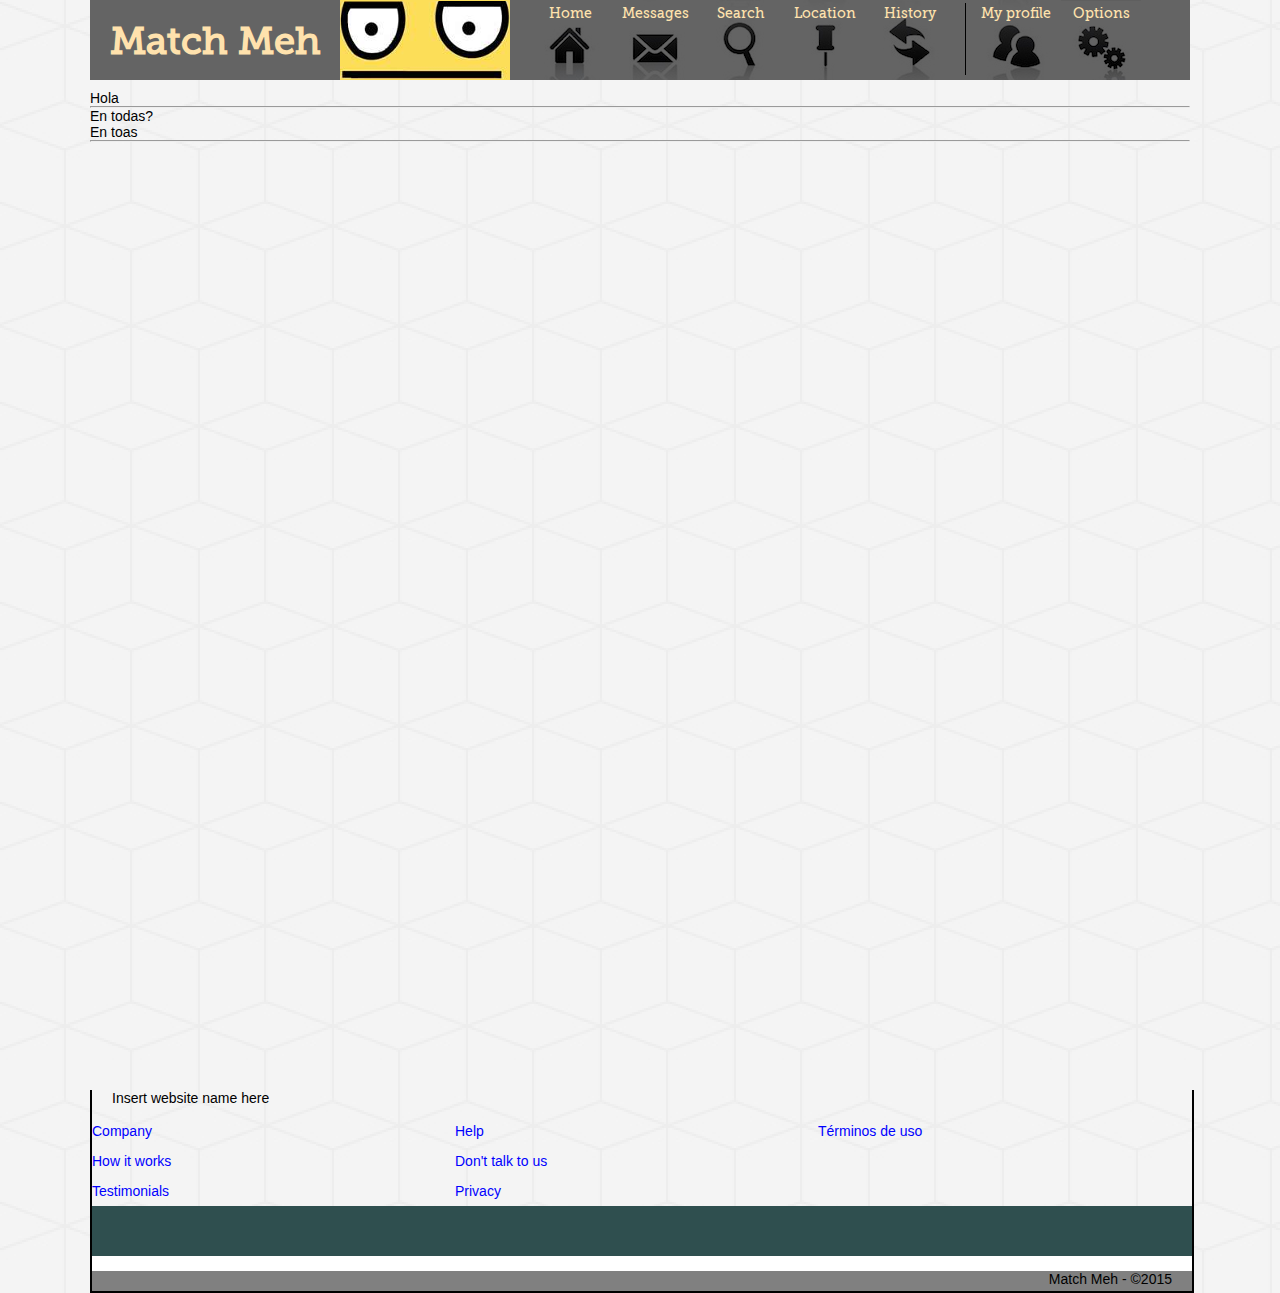
<file: index.html>
<!DOCTYPE HTML>
<html>

    <head>
        <title>MatchMe</title>
        <link rel="stylesheet" href="./font/stylesheet.css">
        <link rel="stylesheet" href="css/styles.css">
    </head>



    <body>
        <div class=container>
            <header class=buttonsHeader>
                <ul>
                    <li class=logoSpace><span>Match Meh</span></li>
                    <a href="http://www.google.com"><li class=home><span>Home</span></li></a>
                    <a href="#"><li class=messages><span>Messages</span></li></a>
                    <a href="#"><li class=search><span>Search</span></li></a>
                    <a href="#"><li class=location><span>Location</span></li></a>
                    <a href="#"><li class=history><span>History</span></li></a>
                    <li class=separator></li>
                    <a href="#"><li class=profile><span>My profile</span></li></a>
                    <a href="#"><li class=options><span>Options</span></li></a>
                </ul>

            </header>

            <!-- Starts editable zone -->
            <div class="mainContent"> Hola <hr> En todas? <br> En toas <hr></div>
            <!-- End editable zone -->

            <footer>
                <div>
                    <p>Insert website name here</p>
                </div>
                <div class="links">
                    <div>
                        <a href="#">Company</a> <br>
                        <a href="#">How it works</a> <br>
                        <a href="#">Testimonials</a> <br>
                    </div>
                    <div>
                        <a href="#">Help</a> <br>
                        <a href="#">Don't talk to us</a> <br>
                        <a href="#">Privacy</a> <br>
                    </div>
                    <div>
                        <a href="#">Términos de uso</a> <br>
                    </div>
                </div>
                <div class="copyright"></div>
                <div class="whiteBelt"></div>
                <div class="bottomBelt"><p>Match Meh - ©2015</p></div>
            </footer>
        </div>
    </body>
</html>
</file>
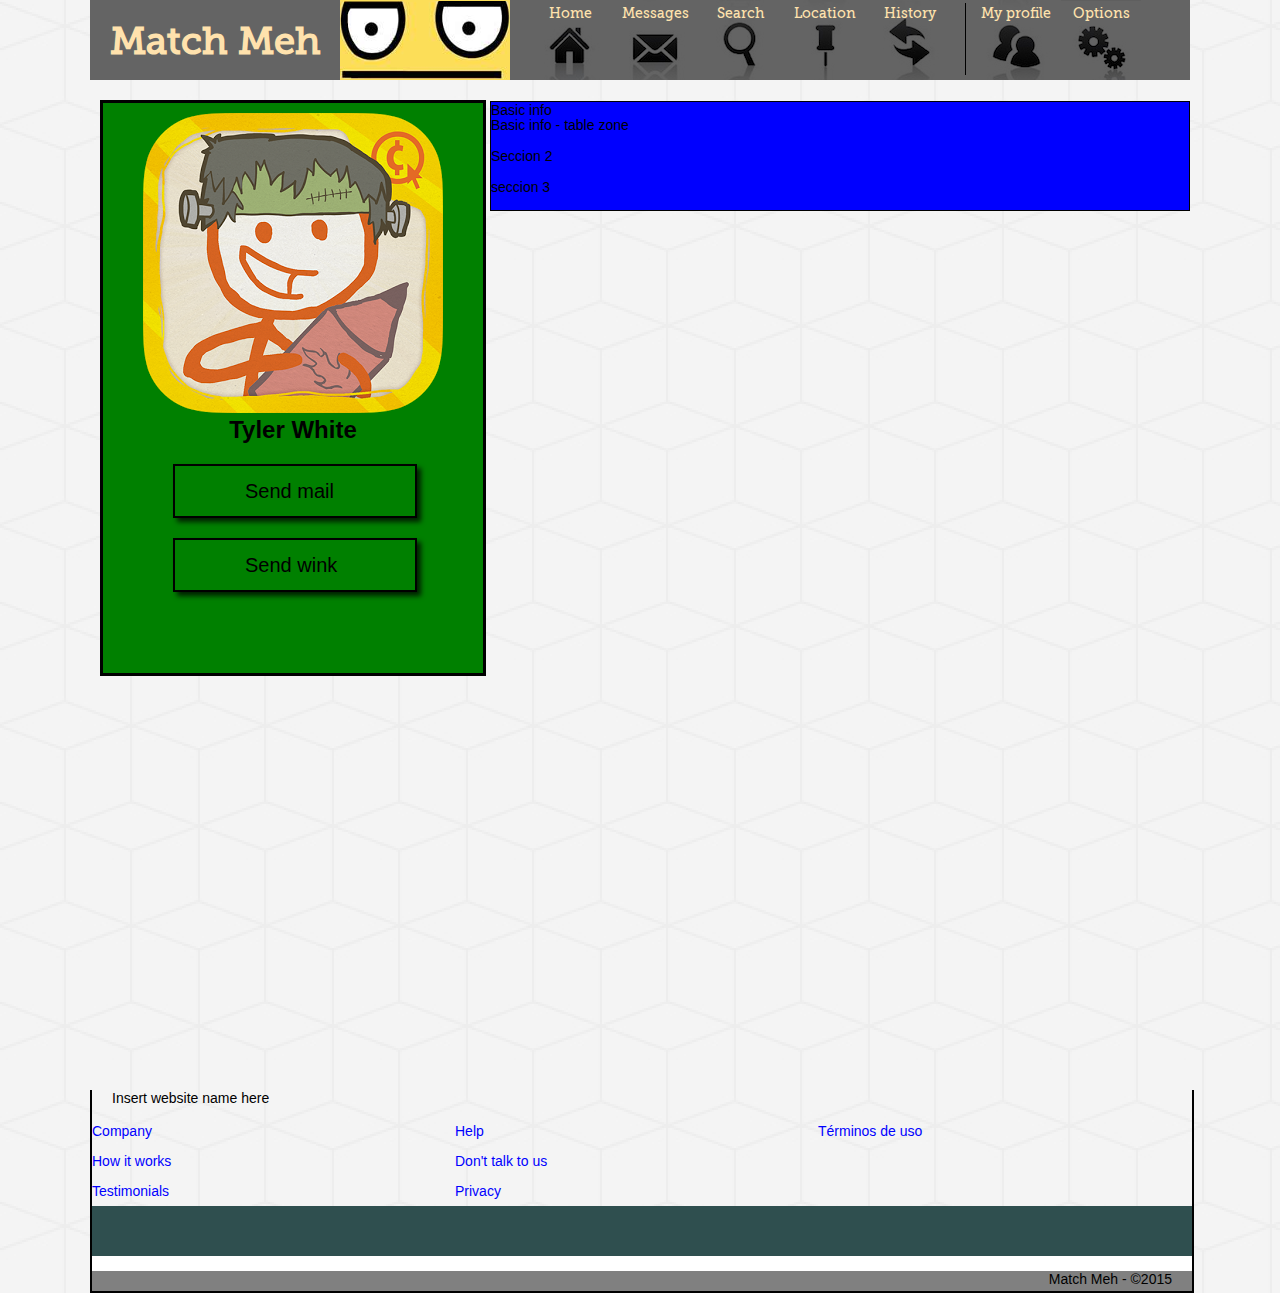
<file: myProfile.html>
<!DOCTYPE HTML>
<html>

    <head>
        <title>MatchMe</title>
        <link rel="stylesheet" href="./font/stylesheet.css">
        <link rel="stylesheet" href="css/styles.css">
        <link rel="stylesheet" href="css/myProfile.css">
    </head>



    <body>
        <div class=container>
            <header class=buttonsHeader>
                <ul>
                    <a href="index.html"><li class=logoSpace><span>Match Meh</span></li></a>
                    <a href="http://www.google.com"><li class=home><span>Home</span></li></a>
                    <a href="#"><li class=messages><span>Messages</span></li></a>
                    <a href="#"><li class=search><span>Search</span></li></a>
                    <a href="#"><li class=location><span>Location</span></li></a>
                    <a href="#"><li class=history><span>History</span></li></a>
                    <li class=separator></li>
                    <a href="#"><li class=profile><span>My profile</span></li></a>
                    <a href="#"><li class=options><span>Options</span></li></a>
                </ul>

            </header>

            <!-- Starts editable zone -->
            <div class="mainContent">
                <aside class="profileOwner">
                    <img src="./img/profilePic.png" alt="Profile picture" height="300" width="300">
                    <p>Tyler White</p>
                    <ul>
                        <li>Send mail</li>
                        <li>Send wink</li>
                    </ul>
                </aside>
                <section class="rightSide">

                    <article class="basicInfo">
                        <div class="whiteBelt"><p>Basic info</p></div>
                        <p>Basic info - table zone</p>
                        <div class="whiteBelt"></div>
                    </article>

                    <article class="pictures">
                        <div class="infoTable"></div>
                        <p>Seccion 2</p>
                        <div class="infoTable"></div>
                    </article>

                    <article class="moreInfo">
                        <div class="whiteBelt"></div>
                        <p>seccion 3</p>
                        <div class="whiteBelt"></div>
                    </article>

                </section>
            </div>
            <!-- End editable zone -->

            <footer>
                <div>
                    <p>Insert website name here</p>
                </div>
                <div class="links">
                    <div>
                        <a href="#">Company</a> <br>
                        <a href="#">How it works</a> <br>
                        <a href="#">Testimonials</a> <br>
                    </div>
                    <div>
                        <a href="#">Help</a> <br>
                        <a href="#">Don't talk to us</a> <br>
                        <a href="#">Privacy</a> <br>
                    </div>
                    <div>
                        <a href="#">Términos de uso</a> <br>
                    </div>
                </div>
                <div class="copyright"></div>
                <div class="whiteBelt"></div>
                <div class="bottomBelt"><p>Match Meh - ©2015</p></div>
            </footer>
        </div>
    </body>
</html>
</file>
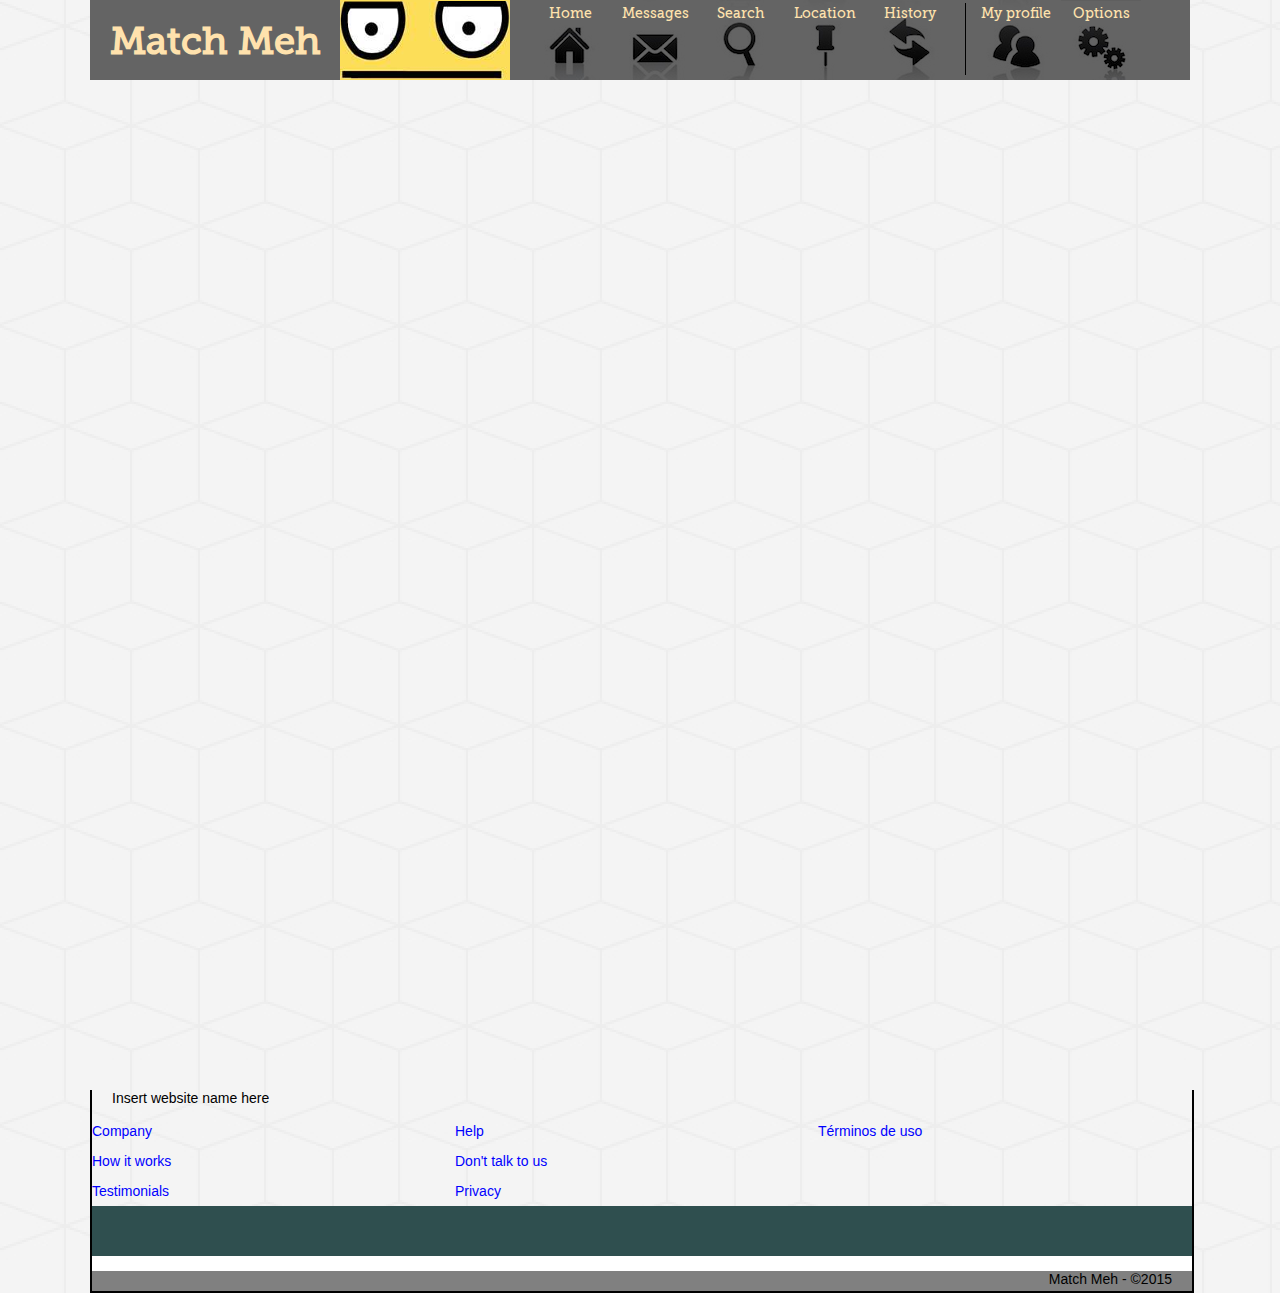
<file: Template.html>
<!DOCTYPE HTML>
<html>

    <head>
        <title>MatchMe</title>
        <link rel="stylesheet" href="./font/stylesheet.css">
        <link rel="stylesheet" href="css/styles.css">
    </head>



    <body>
        <div class=container>
            <header class=buttonsHeader>
                <ul>
                    <a href="./index.html"> <li class=logoSpace><span>Match Meh</span></li></a>
                    <a href="http://www.google.com"><li class=home><span>Home</span></li></a>
                    <a href="#"><li class=messages><span>Messages</span></li></a>
                    <a href="#"><li class=search><span>Search</span></li></a>
                    <a href="#"><li class=location><span>Location</span></li></a>
                    <a href="#"><li class=history><span>History</span></li></a>
                    <li class=separator></li>
                    <a href="#"><li class=profile><span>My profile</span></li></a>
                    <a href="#"><li class=options><span>Options</span></li></a>
                </ul>

            </header>

            <!-- Starts editable zone -->
            <div class="mainContent">

            </div>
            <!-- End editable zone -->

            <footer>
                <div>
                    <p>Insert website name here</p>
                </div>
                <div class="links">
                    <div>
                        <a href="#">Company</a> <br>
                        <a href="#">How it works</a> <br>
                        <a href="#">Testimonials</a> <br>
                    </div>
                    <div>
                        <a href="#">Help</a> <br>
                        <a href="#">Don't talk to us</a> <br>
                        <a href="#">Privacy</a> <br>
                    </div>
                    <div>
                        <a href="#">Términos de uso</a> <br>
                    </div>
                </div>
                <div class="copyright"></div>
                <div class="whiteBelt"></div>
                <div class="bottomBelt"><p>Match Meh - ©2015</p></div>
            </footer>
        </div>
    </body>
</html>
</file>
<file: font/stylesheet.css>
/*
 * Web Fonts from fontspring.com
 *
 * All OpenType features and all extended glyphs have been removed.
 * Fully installable fonts can be purchased at http://www.fontspring.com
 *
 * The fonts included in this stylesheet are subject to the End User License you purchased
 * from Fontspring. The fonts are protected under domestic and international trademark and
 * copyright law. You are prohibited from modifying, reverse engineering, duplicating, or
 * distributing this font software.
 *
 * (c) 2010-2015 Fontspring
 *
 *
 *
 *
 * The fonts included are copyrighted by the vendor listed below.
 *
 * Vendor:      exljbris Font Foundry
 * License URL: http://www.fontspring.com/licenses/exljbris/webfont
 *
 *
 */

@font-face {
    font-family: 'museo_slab500';
    src: url('Museo_Slab_500_2-webfont.eot');
    src: url('Museo_Slab_500_2-webfont.eot?#iefix') format('embedded-opentype'),
         url('Museo_Slab_500_2-webfont.woff2') format('woff2'),
         url('Museo_Slab_500_2-webfont.woff') format('woff'),
         url('Museo_Slab_500_2-webfont.ttf') format('truetype'),
         url('Museo_Slab_500_2-webfont.svg#museo_slab500') format('svg');
    font-weight: normal;
    font-style: normal;

}
</file>
<file: css/styles.css>
@charset "utf-8";
/* CSS Document */

body{
	margin:0;
	padding:0;
	background:url(../img/cubes.png);}

*{
	margin:0;
	padding:0;
	font-size:14px;
    font-family: arial;
	}

a:link{
	text-decoration:none;
	color:rgba(0,0,255,1);
}

a:visited{
	text-decoration:none;
	color:rgba(180,0,0,1);
}

div.container{
	width:1100px;
	margin:0 auto;
}

/************ Starts header styles **************/

header{
    height: 80px;
    width: 100%;
    background:rgba(100,100,100,1);
    margin-bottom: 10px;
}

header ul{
    height: 80px;
    width: 100%;
    background:rgba(100,100,100,1);
}

header li{
    width: 80px;
    height: 80px;
    position: relative;
    float: left;
    margin-right: 5px;
    background-image: url(../img/icons.png);
    list-style: none;
}

header li span{
	color:#FFE2AD;
	text-align:center;
	display:block;
    padding: 5px 0 0 0;
	font-size:14px;
	font-family:"museo_slab500", "Book Antiqua", Palatino, serif;
}

header li:hover{
    width: 78px;
    height: 78px;
    border: solid 1px rgb(0,128,128);
}

header li:hover span{
    position: relative;
    bottom: 1px;
    color: white;
}

header li[class=logoSpace] span{
    color:#FFE2AD;
	text-align:left;
    padding: 20px 0 0 0;
	font-size:38px;
    bottom:0;
	font-family:"museo_slab500", "Book Antiqua", Palatino, serif;
    transition: all ease 100ms;
}

header li.logoSpace{
    width: 400px;
    height: 80px;
    background: url(../img/logo.png) no-repeat 230px 0;
    font-size: 50px;
    font-weight: bold;
    border: none;
    margin:0 20px;
}

header li.logoSpace:hover{
    background: url(../img/logo.png) no-repeat 230px -80px;
    cursor: pointer;
}

header li.separator{
    width: 1px;
    height: 90%;
    background: black;
    margin: 3px 10px;
}

header li.home{
    background-position: -98px -5px;
}

header li.home:hover{
    background-position: -99px -485px;
}

header li.messages{
    background-position: -98px -282px;
}

header li.messages:hover{
    background-position: -99px -762px;
}

header li.search{
    background-position: -184px -369px;
}

header li.search:hover{
    background-position:-185px -849px;
}

header li.location{
    background-position: -270px -185px;
}

header li.location:hover{
    background-position: -271px -665px;
}

header li.history{
    background-position: -443px -279px;
}

header li.history:hover{
    background-position: -444px -759px;
}

header li.separator{
    border:none;
}

header li.profile{
    background-position: -358px -277px;
}

header li.profile:hover{
    background-position:-359px -757px;
}

header li.options{
    background-position: -527px 1px;
}

header li.options:hover{
    background-position:-528px -479px;
}


/************** Starts mainContent styles **************/
.mainContent{
    height: 1000px;
}

/************** Starts footer styles **************/

footer{
    width: 100%;
    height: 201px;
    border-left:solid 2px black;
    border-right:solid 2px black;
    border-bottom:solid 2px black;
}

footer p{
    margin:0 20px;
}

footer div.links{
    width: 100%;
    height:90px;
    margin-top: 10px;
}

footer div.links div{
    width:33%;
    height:90px;
    position: relative;
    float:left;
    line-height: 30px;
}

footer div.copyright{
    height:50px;
    background-color:darkslategray;
}

footer div.whiteBelt{
    height: 15px;
    width: 100%;
    background-color: white;
}

footer div.bottomBelt{
    height: 20px;
    background-color: gray;
    text-align: right;
    margin:0;
}
</file>
<file: css/myProfile.css>
@charset "utf-8";
/* CSS Document */

aside.profileOwner{
    width: 380px;
    height: 500px;
    margin: 10px;
    border: solid 3px black;
    padding-bottom: 70px;
    position: relative;
    float: left;
    background: green;
}

aside.profileOwner img{
    width: 300px;
    height: 300px;
    margin-top: 10px;
    margin-left: 40px;
}

aside.profileOwner p{
    text-align: center;
    font-size: 24px;
    font-weight: bolder
}


aside li{
    width: 170px;
    height: 50px;
    padding-left: 70px;
    margin-left: 70px;
    margin-top: 20px;
    line-height: 50px;
    font-size: 20px;
    border: solid 2px black;
    list-style: none;
    -webkit-box-shadow: 4px 4px 5px 0px rgba(0,0,0,0.75);
    -moz-box-shadow: 4px 4px 5px 0px rgba(0,0,0,0.75);
    box-shadow: 4px 4px 5px 0px rgba(0,0,0,0.75);
}

article{
    width: 698px;
    background: blue;
}

article .whiteBelt{
    height: 15px;
    width: 100%;
}

article basicInfo{
    color: purple;
}

.rightSide{
    width: 698px;
    position: relative;
    float: left;
    border: solid 1px black;
    background: yellow;
    bottom: 585px;
    left:400px;
}
</file>
